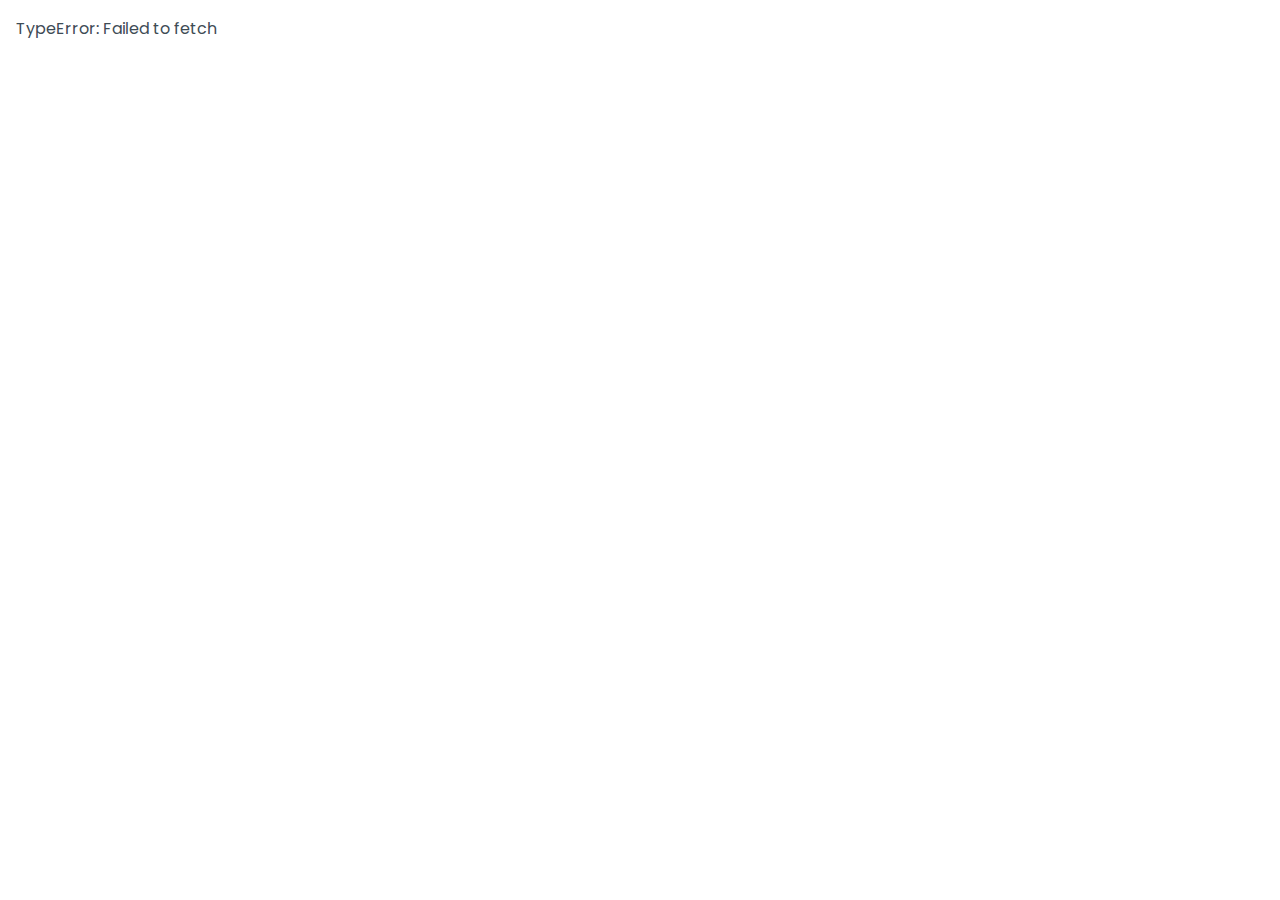
<file: index.html>
<!DOCTYPE html>
<html lang="en">
  <head>
    <!--
      This is the page head - it contains info the browser uses to display the page
      You won't see what's in the head in the page
      Scroll down to the body element for the page content
    -->

    <meta charset="utf-8" />
    <meta name="viewport" content="width=device-width, initial-scale=1" />
    <link rel="icon" href="https://glitch.com/favicon.ico" />

    <!-- 
      This is an HTML comment
      You can write text in a comment and the content won't be visible in the page
    -->

    <title>food diff</title>

    <!-- Meta tags for SEO and social sharing -->
    <link rel="canonical" href="https://glitch-hello-website.glitch.me/" />
    <meta
      name="description"
      content="Compare the Lothian and Glasgow dining halls."
    />
    <meta name="robots" content="index,follow" />
    <meta property="og:title" content="UCR Menu" />
    <meta property="og:type" content="article" />
    <meta property="og:url" content="https://glitch-hello-website.glitch.me/" />
    <meta
      property="og:description"
      content="Compare the Lothian and Glasgow dining halls."
    />
    <meta
      property="og:image"
      content="https://cdn.glitch.com/605e2a51-d45f-4d87-a285-9410ad350515%2Fhello-website-social.png?v=1616712748147"
    />
    <meta name="twitter:card" content="summary" />

    <!-- Import the webpage's stylesheet -->
    <link rel="stylesheet" href="style.css" />
    <link href="https://fonts.googleapis.com/css2?family=Poppins:wght@300&amp;display=swap" rel="stylesheet">
    <link href="https://fonts.googleapis.com/css2?family=Noto+Sans+JP:wght@400&amp;display=swap" rel="stylesheet">
    <script src="script.js" defer></script>
  </head>
  <body>
    
  </body>
</html>
</file>
<file: style.css>
html,
body {
  margin: 0;
  padding: 0;
  font-family: /*'Helvetica',*/ "Poppins", /*hello world*/ "Noto Sans JP",
    sans-serif;
  display: flex;
  flex-direction: column;
  gap: 5rem;
  color: #3e4b55;
}

body {
  padding: 1rem;
}

.comparisonTable {
  display: flex;
  flex-direction: row;
  gap: 2rem;
}

.comparisonTableColumn:nth-child(1) .comparisonItem {
  /*   background: linear-gradient(90deg, white 10%, #37aedc10); */
  box-shadow: 3px 2px 12px 1px #37aedc10;
}

.comparisonTableColumn:nth-child(2) .comparisonItem {
  /*   background: linear-gradient(90deg, white 10%, #5fc76410); */
  box-shadow: 3px 2px 12px 1px #5fc76410;
}

.comparisonTableColumn:nth-child(3) .comparisonItem {
  /*   background: linear-gradient(90deg, white 10%, #f8d44f10); */
  box-shadow: 3px 2px 12px 1px #f8d44f10;
}

.comparisonTableColumnTitle {
  font-weight: bold;
}

.comparisonTableColumn {
  flex: 1;
  display: flex;
  flex-direction: column;
  gap: 0.5rem;
}

.comparisonItem {
  /*   border: 1px solid black; */
  /*   box-shadow: 3px 2px 12px 1px #99999914; */
  /*   box-shadow: 3px 2px 12px 1px #37aedc10; */
  /*   border-radius: 1rem; */
  padding: 0.5rem;
}
</file>
